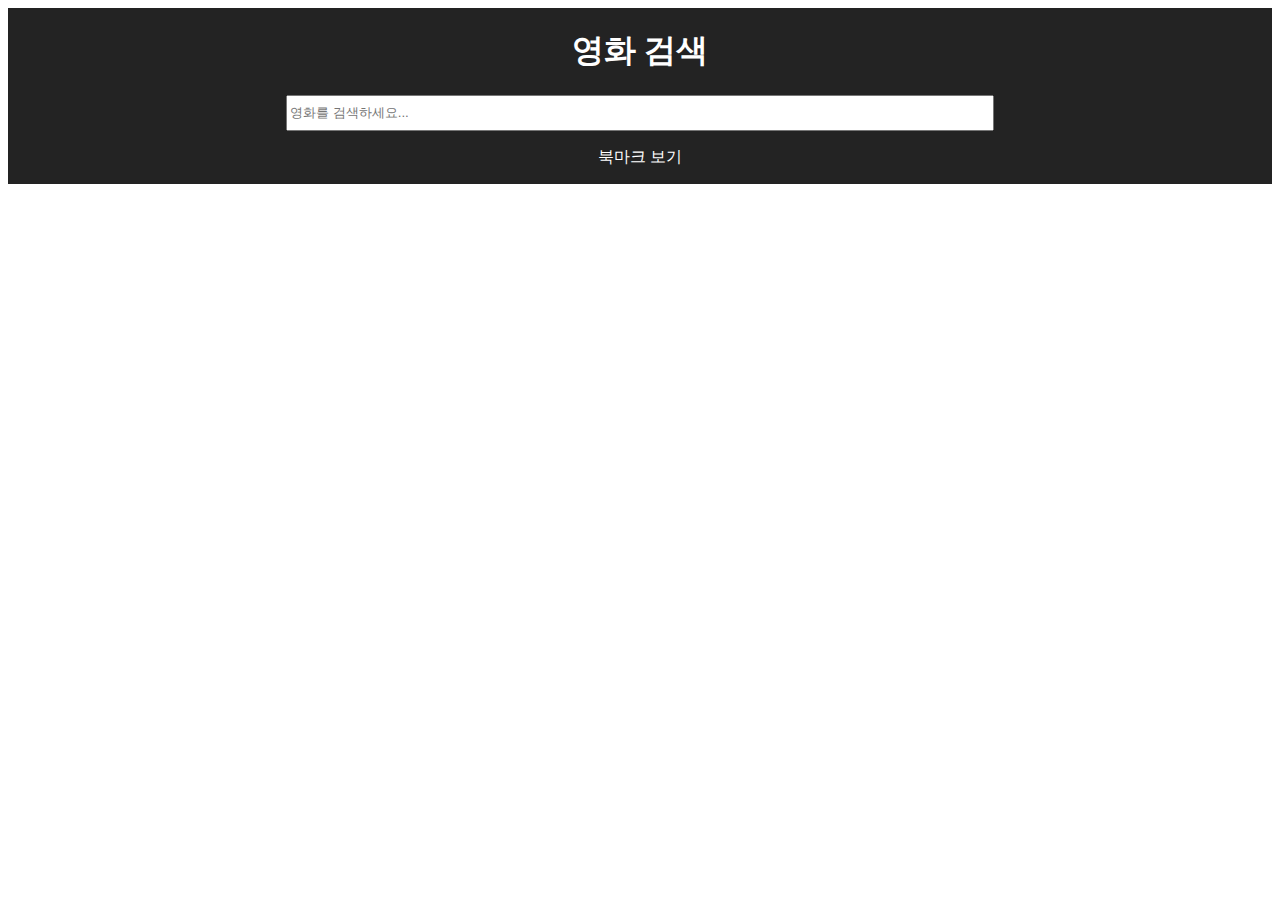
<file: src/index.html>
<!DOCTYPE html>
<html lang="ko">
  <head>
    <meta charset="UTF-8" />
    <meta name="viewport" content="width=device-width, initial-scale=1.0" />
    <title>MovieSearchPage</title>
    <link rel="stylesheet" href="style.css" />
  </head>

  <body>
    <header>
      <form class="hdcss">
        <h1>영화 검색</h1>
        <label for="search"></label>
        <input
          class="hdinput"
          placeholder="영화를 검색하세요..."
          onkeyup="enterkeySearch()"
        />
        <p>북마크 보기</p>
      </form>
    </header>
    <main class="main">
      <div class="Cards hide"></div>

      <!-- *추후 사용*클릭 시 나오는 상세 페이지 -->
      <!-- <div id="clickCard" class="clickCd">
            <img src="" class="card-img-top" alt="poster">
            <p>영화 제목</p>
            <p>영화 소개 내용</p>
            <p>영화 개봉일</p>
            <p>영화 평점</p>
            <button>북마크 추가</button>
        </div> -->
    </main>

    <style src="style.css"></style>
    <script type="module" src="main.js"></script>
  </body>
</html>
</file>
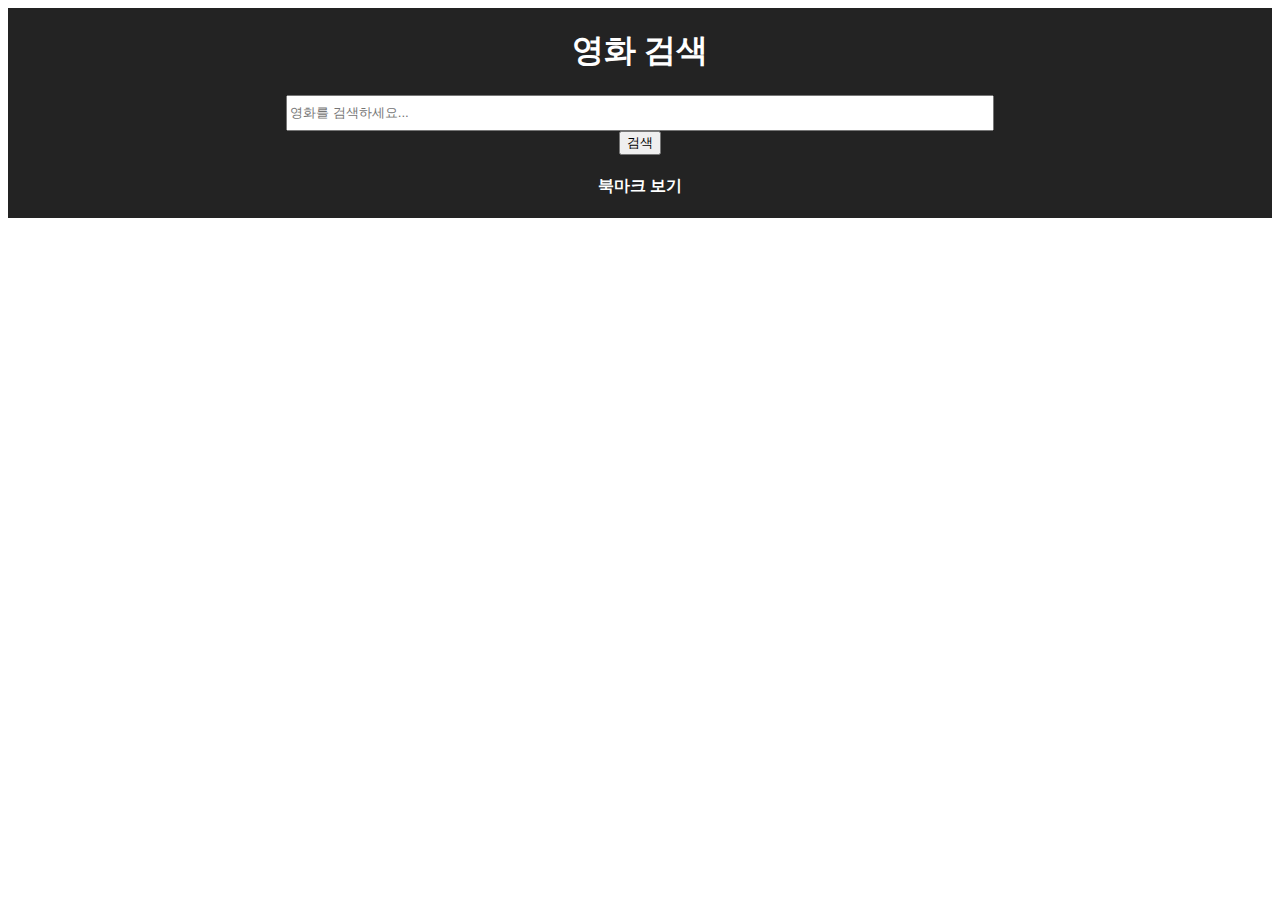
<file: index2.html>
<!DOCTYPE html>
<html lang="en">
  <head>
    <meta charset="UTF-8" />
    <meta name="viewport" content="width=device-width, initial-scale=1.0" />
    <title>Document</title>
    <link rel="stylesheet" href="./style2.css" />
  </head>
  <body>
    <header>
      <h1>영화 검색</h1>
      <input type="text" id="searchInput" placeholder="영화를 검색하세요..." />
      <button class="btn">검색</button>
      <h4>북마크 보기</h4>
    </header>
    <main>
      <div class="cards"></div>
      <!-- 모달 화면 start -->
      <div id="modal" class="modal">
        <div class="modal-content"></div>
      </div>
      <!-- 모달 화면 end -->
    </main>
    <script src="./main2.js"></script>
  </body>
</html>
</file>
<file: src/style.css>
.hdcss {
  color: white;
  background-color: rgb(35, 35, 35);
  display: flex;
  flex-direction: column;
  align-items: center;
  justify-content: center;
}

.hdinput {
  width: 700px;
  height: 30px;
}

.main {
  margin: 40px;
}

.mvCard {
  box-shadow: 0px 0px 3px 0px gray;
  width: 200px;
  height: 380px;
  /* margin: 20px 20px 10px 20px; */
  border-radius: 5px;
}

.clickCd {
  box-shadow: 0px 0px 3px 0px gray;
  width: 250px;
  height: 400px;
}

.main_title {
  font-size: large;
  font-weight: bold;
}

.Cards {
  display: grid;
  grid-template-columns: repeat(auto-fit, minmax(200px, 1fr));
  grid-gap: 20px;
}

img {
  width: 100%;
  border-radius: 5px;
}

.hide {
  display: none;
}
</file>
<file: style2.css>
header {
  color: white;
  background-color: rgb(35, 35, 35);
  display: flex;
  flex-direction: column;
  align-items: center;
  justify-content: center;
}

#searchInput {
  width: 700px;
  height: 30px;
}

main {
  margin: 30px;
}

.mvCard {
  box-shadow: 0px 0px 3px 0px gray;
  width: 200px;
  height: 380px;
  /* margin: 20px 20px 10px 20px; */
  border-radius: 5px;
}

#poster {
  width: 100%;
  height: 80%;
  border-radius: 5px;
  object-fit: cover;
}

.cards {
  display: grid;
  grid-template-columns: repeat(auto-fit, minmax(200px, 1fr));
  grid-gap: 20px;
}

.modal {
  display: none;
  position: fixed;
  top: 0;
  left: 0;
  width: 100%;
  height: 100%;
  background-color: rgba(0, 0, 0, 0.5);
  border-radius: 5px;
}

.modal-content {
  background-color: white;
  margin: 5% auto;
  padding: 20px;
  width: 45%;
  height: 65%;
  position: relative;
  border-radius: 5px;
}

/* 스크롤바 */
.modal-content {
  max-height: calc(100vh - 200px);
  overflow-y: auto;
}

.modal-content::-webkit-scrollbar {
  display: none;
}

body::-webkit-scrollbar {
  display: none;
}

.close {
  position: absolute;
  right: 10px;
  top: 5px;
  font-size: 25px;
  cursor: pointer;
}
</file>
